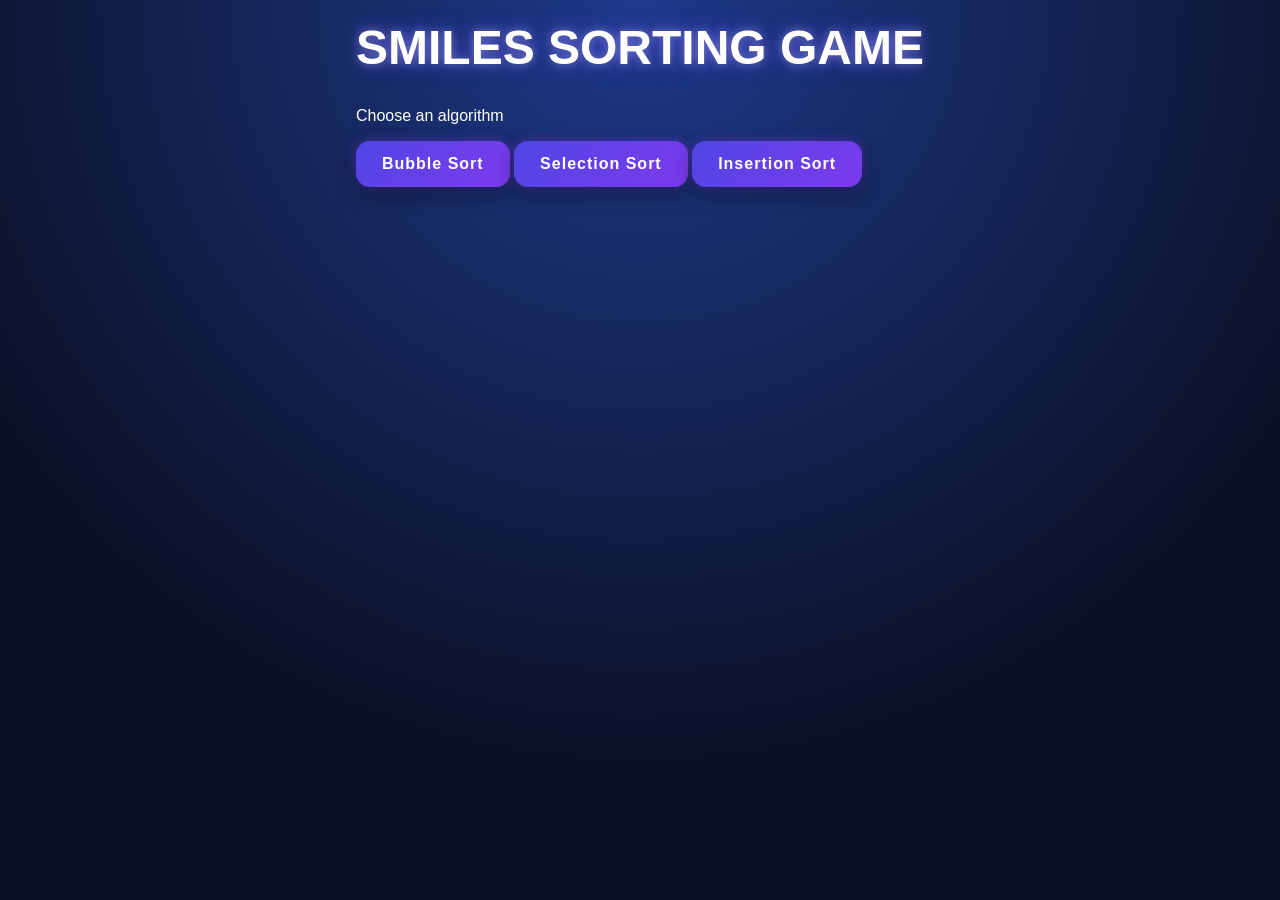
<file: index.html>
<!DOCTYPE html>
<html lang="en">
<head>
    <meta charset="UTF-8">
    <title>Smiles Sorting Game</title>
    <link rel="stylesheet" href="style.css">
</head>
<body>

<div class="menu-container">

    <h1>SMILES SORTING GAME</h1>

    <p>Choose an algorithm</p>

    <a href="bubble.html"><button>Bubble Sort</button></a>
    <a href="selection.html"><button>Selection Sort</button></a>
    <a href="insertion.html"><button>Insertion Sort</button></a>

</div>

</body>
</html>
</file>
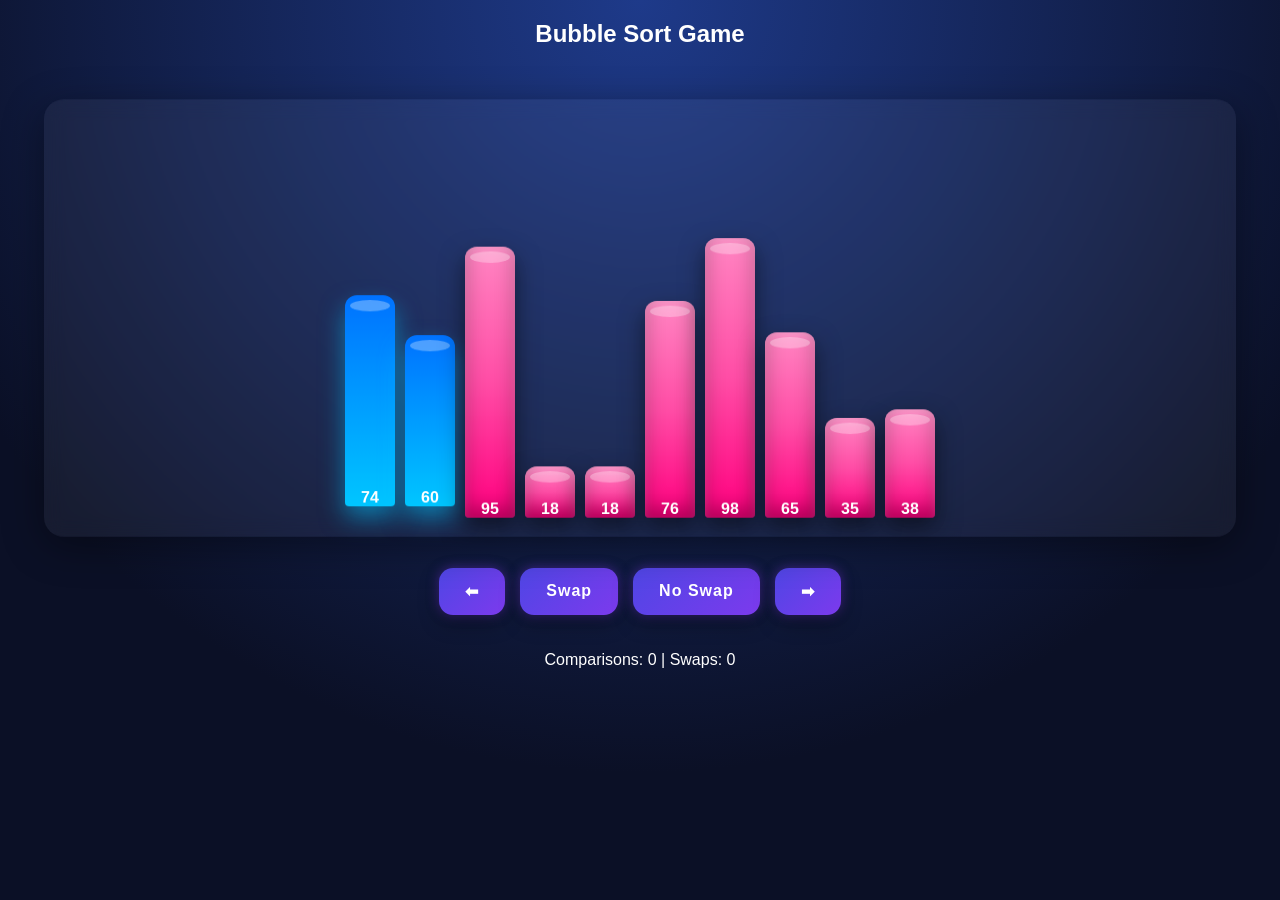
<file: bubble.html>
<!DOCTYPE html>
<html lang="en">
<head>
    <meta charset="UTF-8">
    <title>Bubble Sort</title>
    <link rel="stylesheet" href="style.css">
</head>
<body onload="initBubble()">

<h2>Bubble Sort Game</h2>

<div id="array-container"></div>

<div class="controls">

    <button onclick="moveLeft()">⬅</button>
    <button onclick="compare(true)">Swap</button>
    <button onclick="compare(false)">No Swap</button>
    <button onclick="moveRight()">➡</button>

</div>

<p id="stats">Comparisons: 0 | Swaps: 0</p>

<script src="game.js"></script>
</body>
</html>
</file>
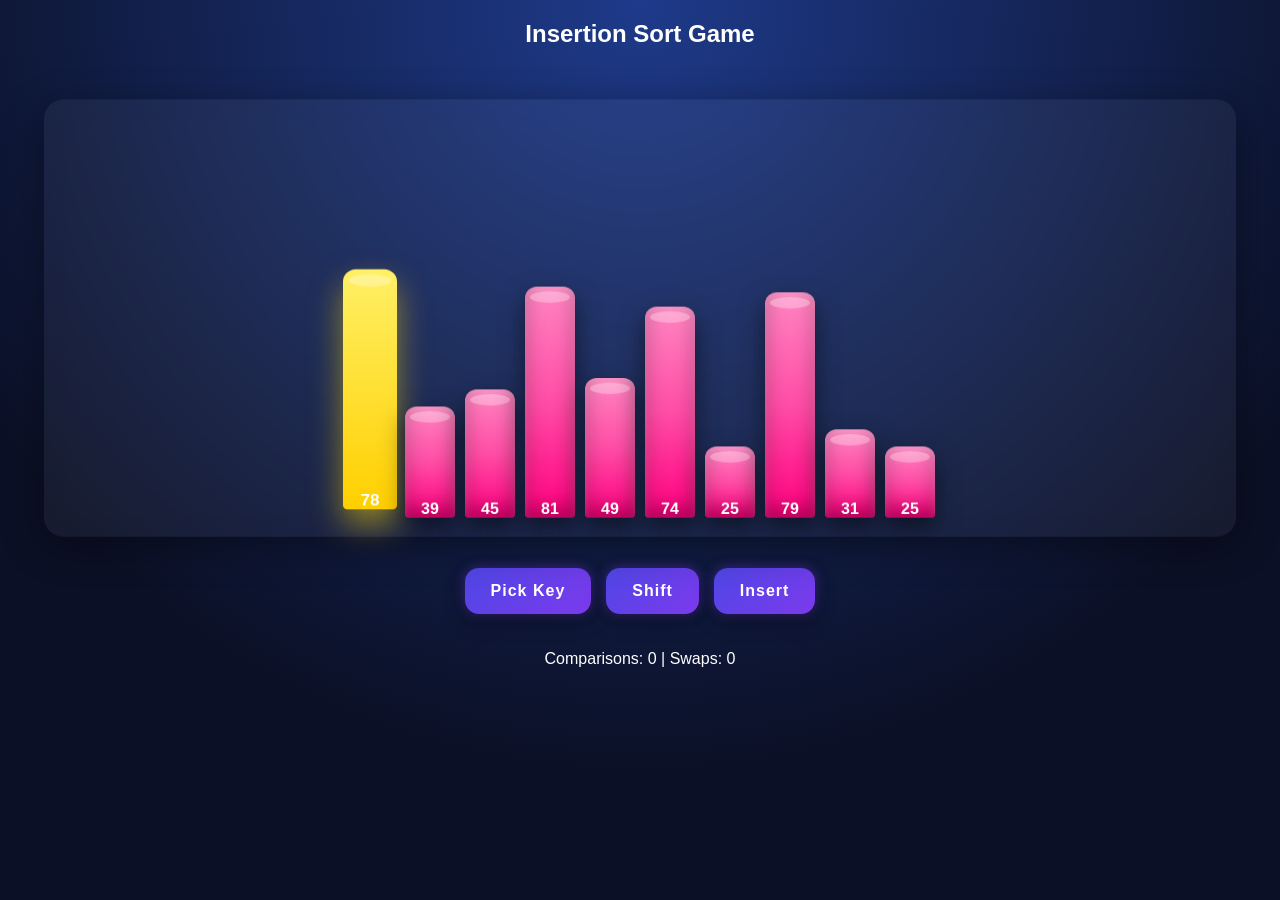
<file: insertion.html>
<!DOCTYPE html>
<html lang="en">
<head>
    <meta charset="UTF-8">
    <title>Insertion Sort</title>
    <link rel="stylesheet" href="style.css">
</head>
<body onload="initInsertion()">

<h2>Insertion Sort Game</h2>

<div id="array-container"></div>

<div class="controls">

    <button onclick="pick()">Pick Key</button>
    <button onclick="shift()">Shift</button>
    <button onclick="insert()">Insert</button>

</div>

<p id="stats">Comparisons: 0 | Swaps: 0</p>

<script src="game.js"></script>
</body>
</html>
</file>
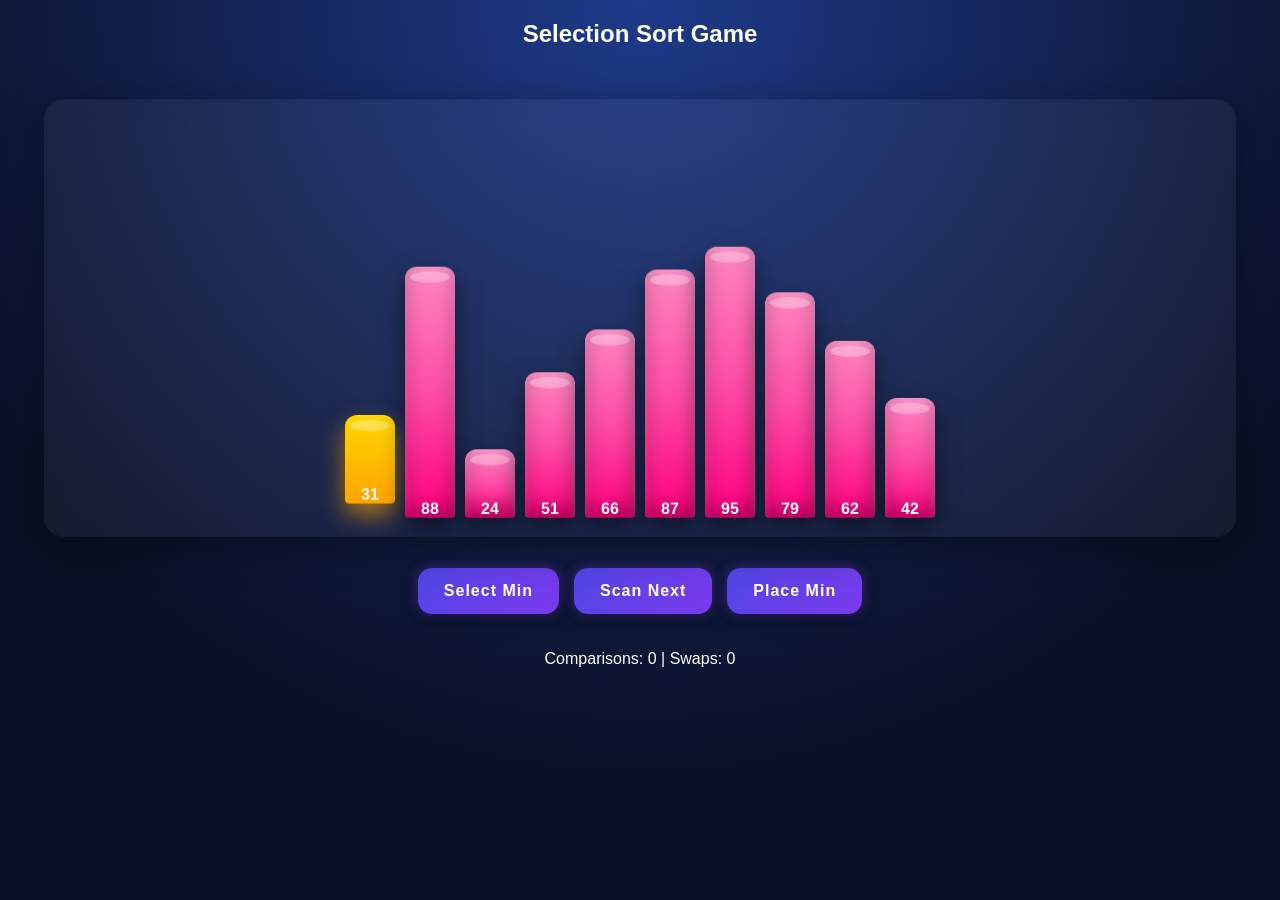
<file: selection.html>
<!DOCTYPE html>
<html lang="en">
<head>
    <meta charset="UTF-8">
    <title>Selection Sort</title>
    <link rel="stylesheet" href="style.css">
</head>
<body onload="initSelection()">

<h2>Selection Sort Game</h2>

<div id="array-container"></div>

<div class="controls">

    <button onclick="selectMin()">Select Min</button>
    <button onclick="scanNext()">Scan Next</button>
    <button onclick="placeMin()">Place Min</button>

</div>

<p id="stats">Comparisons: 0 | Swaps: 0</p>

<script src="game.js"></script>
</body>
</html>
</file>
<file: style.css>
/* =========================
   GLOBAL STYLING
========================= */

body {
    margin: 0;
    padding: 0;
    font-family: Arial, sans-serif;

    background:
        radial-gradient(circle at top, #1e3a8a, #0b1026 70%);

    color: white;

    min-height: 100vh;

    display: flex;
    flex-direction: column;
    align-items: center;
}

/* =========================
   TITLE
========================= */

h1 {
    margin-top: 20px;
    font-size: 3rem;

    text-shadow:
        0 0 10px rgba(255,255,255,0.3),
        0 0 20px #4f46e5;
}

/* =========================
   GAME PANEL
========================= */

.controls {
    margin: 20px;

    display: flex;
    gap: 15px;
    flex-wrap: wrap;
    justify-content: center;
}

/* =========================
   BEAUTIFUL BUTTONS
========================= */

button {
    padding: 14px 26px;

    border: none;
    border-radius: 14px;

    font-size: 16px;
    font-weight: bold;

    color: white;

    background:
        linear-gradient(135deg, #4f46e5, #7c3aed);

    cursor: pointer;

    transition: all 0.3s ease;

    box-shadow:
        0 8px 20px rgba(0,0,0,0.35),
        0 0 12px rgba(124,58,237,0.5);

    letter-spacing: 1px;
}

/* HOVER */
button:hover {
    transform: translateY(-4px) scale(1.05);

    background:
        linear-gradient(135deg, #6366f1, #9333ea);

    box-shadow:
        0 12px 24px rgba(0,0,0,0.45),
        0 0 18px rgba(147,51,234,0.9);
}

/* CLICK */
button:active {
    transform: scale(0.95);
}

/* =========================
   BOARD CONTAINER
========================= */

#array-container {

    width: 90%;
    max-width: 1200px;

    height: 420px;

    margin-top: 20px;
    padding: 20px;

    display: flex;
    justify-content: center;
    align-items: flex-end;
    gap: 10px;

    perspective: 1200px;

    transform: rotateX(18deg);

    border-radius: 20px;

    background: rgba(255,255,255,0.05);

    backdrop-filter: blur(10px);

    box-shadow:
        0 10px 40px rgba(0,0,0,0.4);
}

/* =========================
   BARS
========================= */

.bar {

    width: 50px;

    border-radius: 12px 12px 4px 4px;

    background:
        linear-gradient(to top,
            #ff007f,
            #ff4da6,
            #ff85c2);

    box-shadow:
        0 10px 25px rgba(0,0,0,0.5),
        inset 0 -10px 20px rgba(0,0,0,0.3),
        inset 0 5px 10px rgba(255,255,255,0.2);

    display: flex;
    align-items: flex-end;
    justify-content: center;

    color: white;

    font-weight: bold;

    transition: all 0.3s ease;

    position: relative;
}

/* GLOW */
.bar::before {
    content: "";

    position: absolute;
    top: 5px;
    left: 10%;

    width: 80%;
    height: 12px;

    background: rgba(255,255,255,0.3);

    border-radius: 50%;
}

/* =========================
   ACTIVE
========================= */

.bar.active {
    background:
        linear-gradient(to top,
            #ffd000,
            #fff066);

    transform:
        translateY(-18px)
        scale(1.08);

    box-shadow:
        0 15px 30px rgba(255,215,0,0.5);
}

/* =========================
   COMPARE
========================= */

.bar.compare {

    background:
        linear-gradient(to top,
            #00c6ff,
            #0072ff);

    transform:
        translateY(-12px);

    box-shadow:
        0 12px 25px rgba(0,198,255,0.5);
}

/* =========================
   SORTED
========================= */

.bar.sorted {

    background:
        linear-gradient(to top,
            #00ff95,
            #00c853);

    opacity: 0.9;

    box-shadow:
        0 12px 25px rgba(0,255,149,0.5);
}

/* =========================
   MINIMUM
========================= */

.bar.minimum {

    background:
        linear-gradient(to top,
            orange,
            gold);

    transform:
        translateY(-15px);

    box-shadow:
        0 12px 25px rgba(255,165,0,0.6);
}

/* =========================
   SWAP ANIMATION
========================= */

@keyframes swapAnim {

    0% {
        transform: scale(1);
    }

    25% {
        transform:
            scale(1.15)
            rotateY(15deg);
    }

    50% {
        transform:
            scale(1.2)
            rotateY(-15deg);
    }

    100% {
        transform: scale(1);
    }
}

.bar.swap {
    animation: swapAnim 0.35s ease;
}

/* =========================
   RESPONSIVE
========================= */

@media (max-width: 768px) {

    .bar {
        width: 30px;
        font-size: 12px;
    }

    h1 {
        font-size: 2rem;
    }

    button {
        padding: 10px 18px;
        font-size: 14px;
    }
}
</file>
